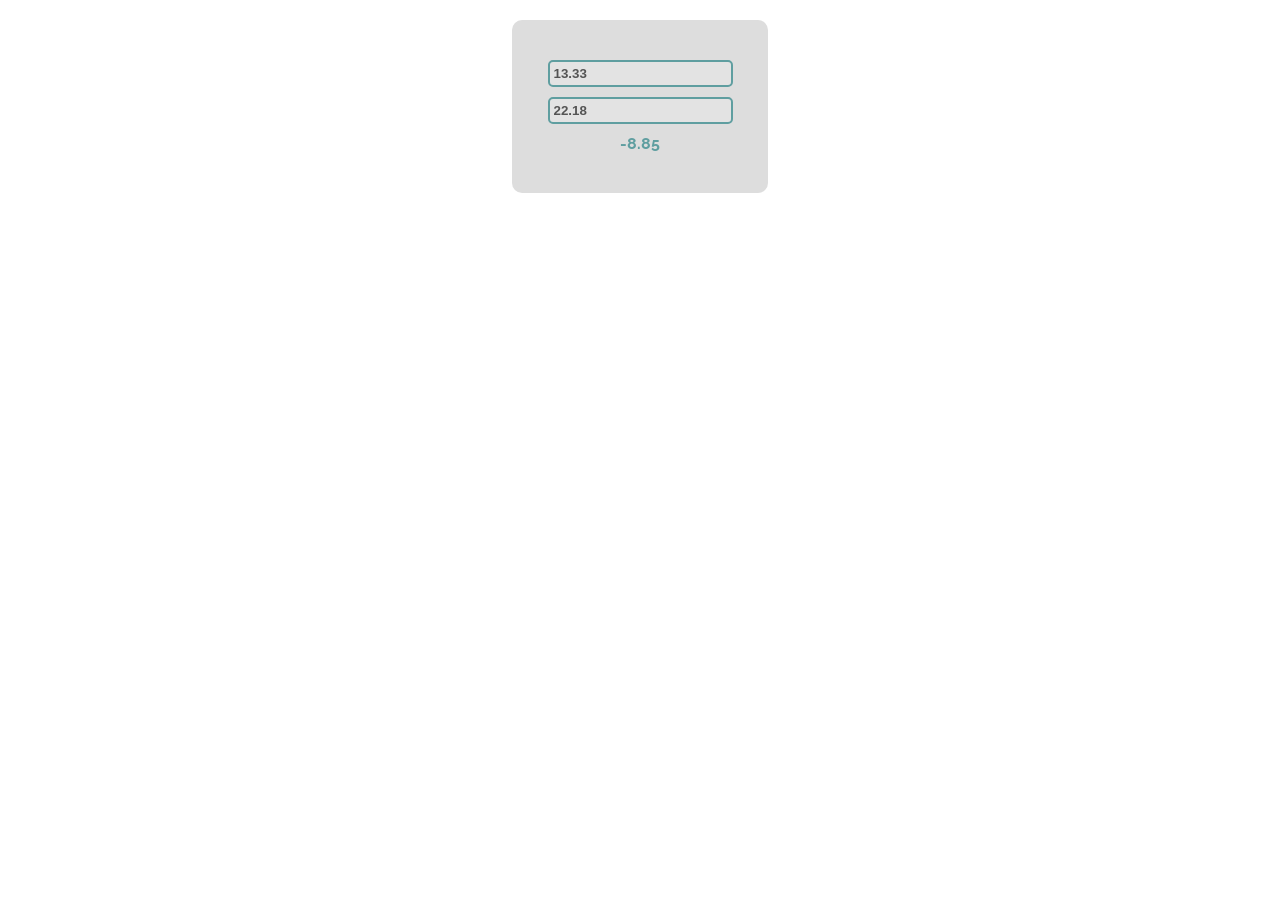
<file: 4.2. DOM Introduction - Exercise/01. Subtraction/index.html>
<!DOCTYPE html>
<html lang="en">

<head>
    <meta charset="UTF-8">
    <title>Subtraction</title>
    <link rel="stylesheet" href="index.css">
</head>

<body>
    <div id="wrapper">
        <input type="text" id="firstNumber" value="13.33" disabled>
        <input type="text" id="secondNumber" value="22.18" disabled>

        <div id="result"></div>
    </div>
    <script src="subtract.js"></script>
    <script>
        window.onload = function() {
            subtract();
        }
    </script>
</body>

</html>
</file>
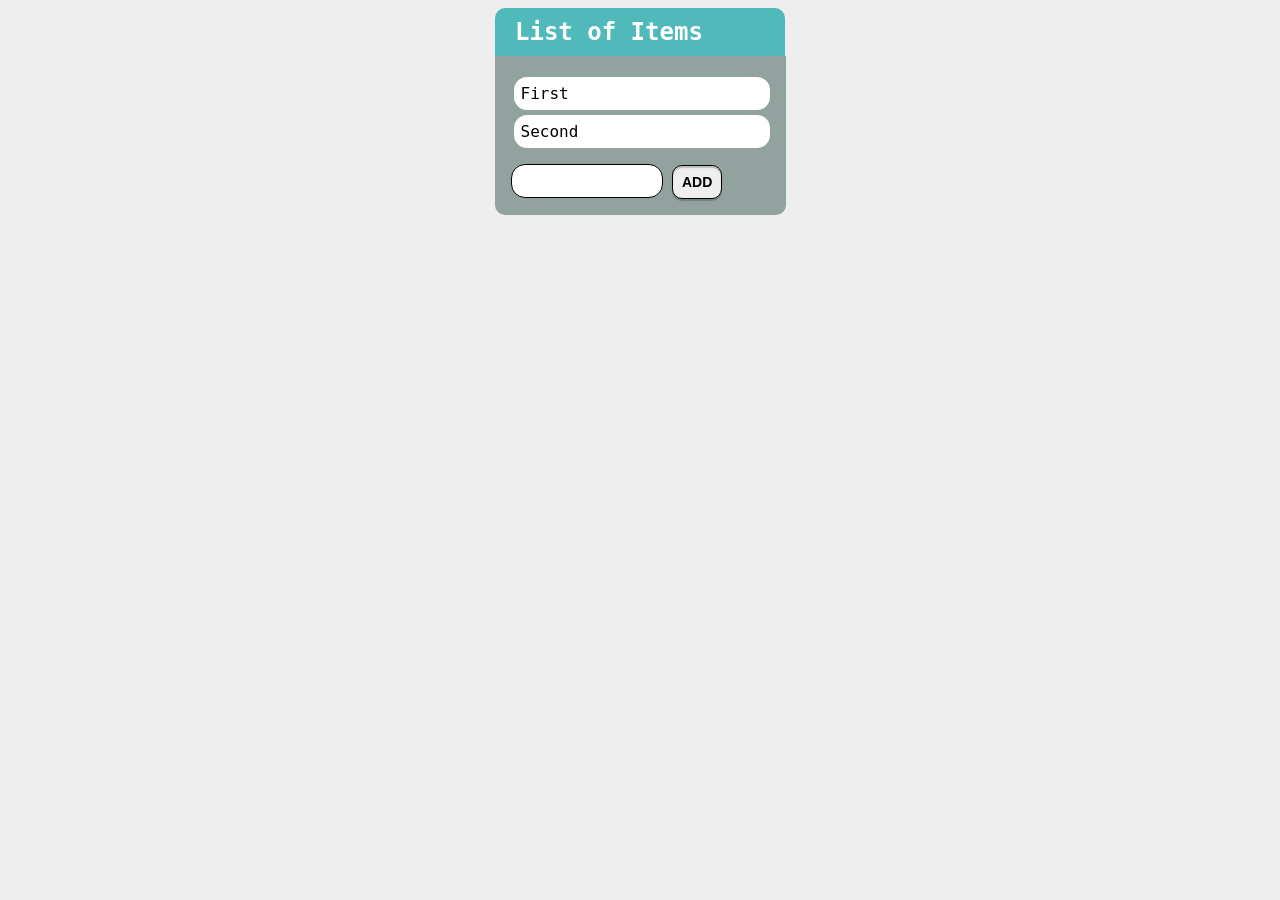
<file: 5.1. DOM Manipulation and Events - Lab/01. List-Of-Items/index.html>
<!DOCTYPE html>
<html lang="en">

<head>
    <meta charset="UTF-8">
    <meta name="viewport" content="width=device-width, initial-scale=1.0">
    <meta http-equiv="X-UA-Compatible" content="ie=edge">
    <link rel="stylesheet" href="style.css">
    <title>List of Items</title>
</head>

<body>
    <h1>List of Items</h1>
    <main>
        <ul id="items">
            <li>First</li>
            <li>Second</li>
        </ul>
        <input type="text" id="newItemText" />
        <input type="button" value="Add" onclick="addItem()">
    </main>
</body>
<script src="./app.js"></script>

</html>
</file>
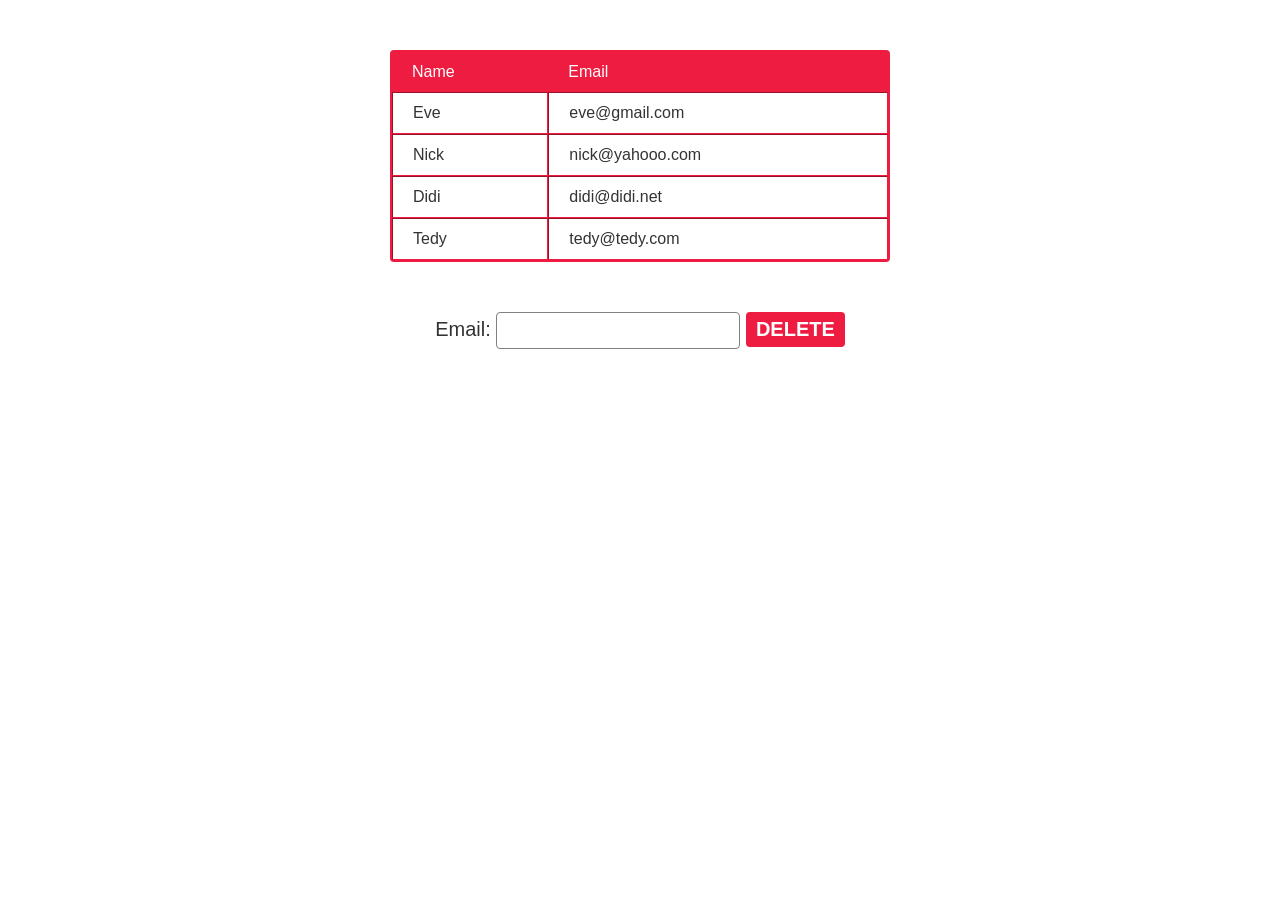
<file: 5.1. DOM Manipulation and Events - Lab/02. Delete-From-Table/index.html>
<!DOCTYPE html>
<html lang="en">

<head>
    <meta charset="UTF-8">
    <meta name="viewport" content="width=device-width, initial-scale=1.0">
    <meta http-equiv="X-UA-Compatible" content="ie=edge">
    <link rel="stylesheet" href="style.css">
    <title>Delete from Table</title>
</head>

<body>
    <table border="1" id="customers">
        <thead>
            <tr>
                <th>Name</th>
                <th>Email</th>
            </tr>
        </thead>
        <tbody>
            <tr>
                <td>Eve</td>
                <td>eve@gmail.com</td>
            </tr>
            <tr>
                <td>Nick</td>
                <td>nick@yahooo.com</td>
            </tr>
            <tr>
                <td>Didi</td>
                <td>didi@didi.net</td>
            </tr>
            <tr>
                <td>Tedy</td>
                <td>tedy@tedy.com</td>
            </tr>
        </tbody>
    </table>
    <label>
        Email: <input type="text" name="email" />
        <button onclick="deleteByEmail()">Delete</button>
    </label>
    <div id="result"></div>
    <script src="./app.js"></script>
</body>

</html>
</file>
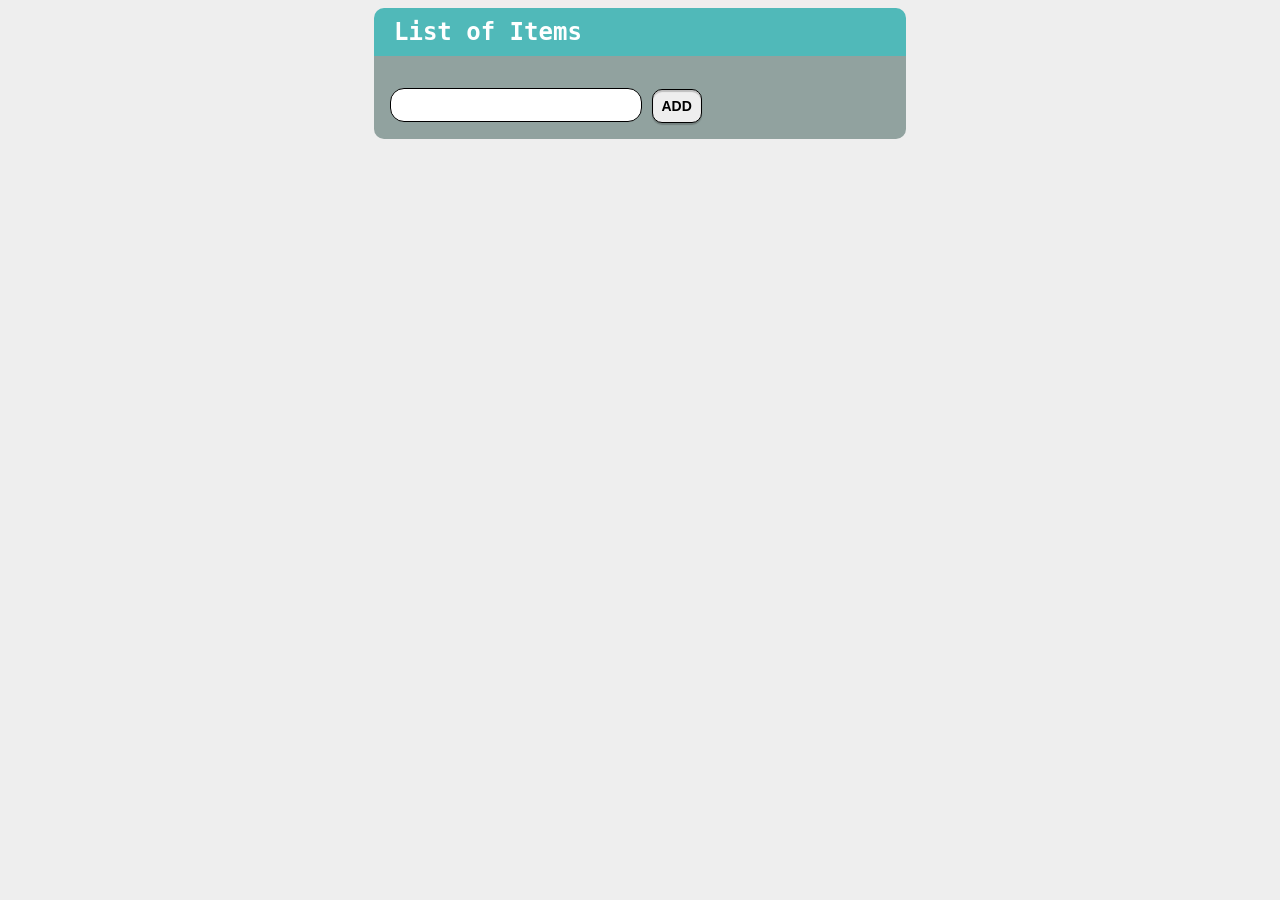
<file: 5.1. DOM Manipulation and Events - Lab/03. Add-Delete/index.html>
<!DOCTYPE html>
<html lang="en">

<head>
    <meta charset="UTF-8">
    <meta name="viewport" content="width=device-width, initial-scale=1.0">
    <meta http-equiv="X-UA-Compatible" content="ie=edge">
    <link rel="stylesheet" href="style.css">
    <title>Add/Delete</title>
</head>

<body>
    <h1>List of Items</h1>
    <main>
        <ul id="items"></ul>
        <input type="text" id="newItemText" />
        <input type="button" value="Add" onclick="addItem()">
    </main>
    <script src="./app.js"></script>
</body>

</html>
</file>
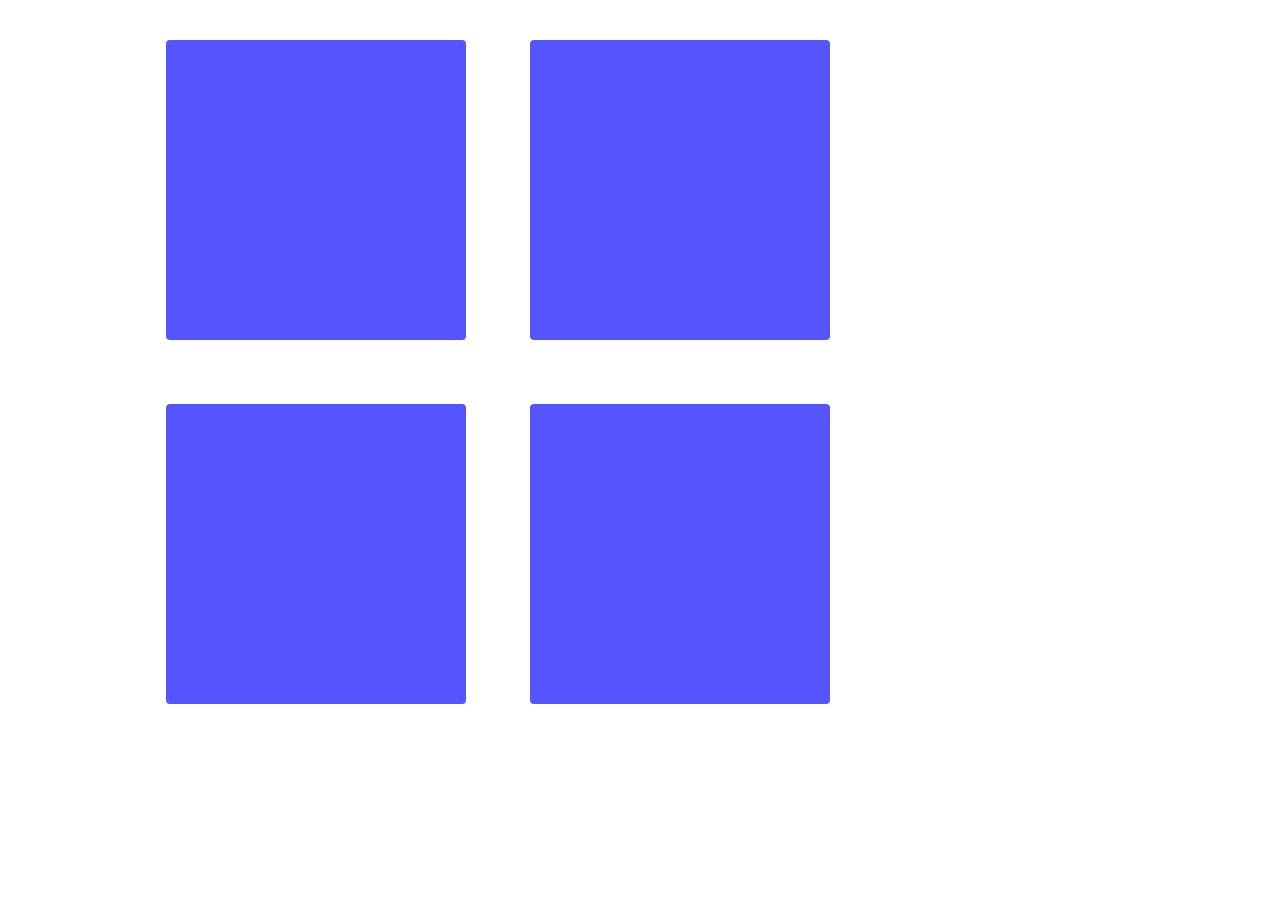
<file: 5.2. DOM Manipulation and Events - Exercise/01. Sections/index.html>
<!DOCTYPE html>
<html lang="en">

<head>
    <meta charset="UTF-8">
    <title>Sections</title>
    <link rel="stylesheet" href="style.css">
    <script src="script.js"></script>
</head>
<body onload="create(['Section 1', 'Section 2', 'Section 3', 'Section 4']);">
    <div id="content">
    </div>
</body>

</html>
</file>
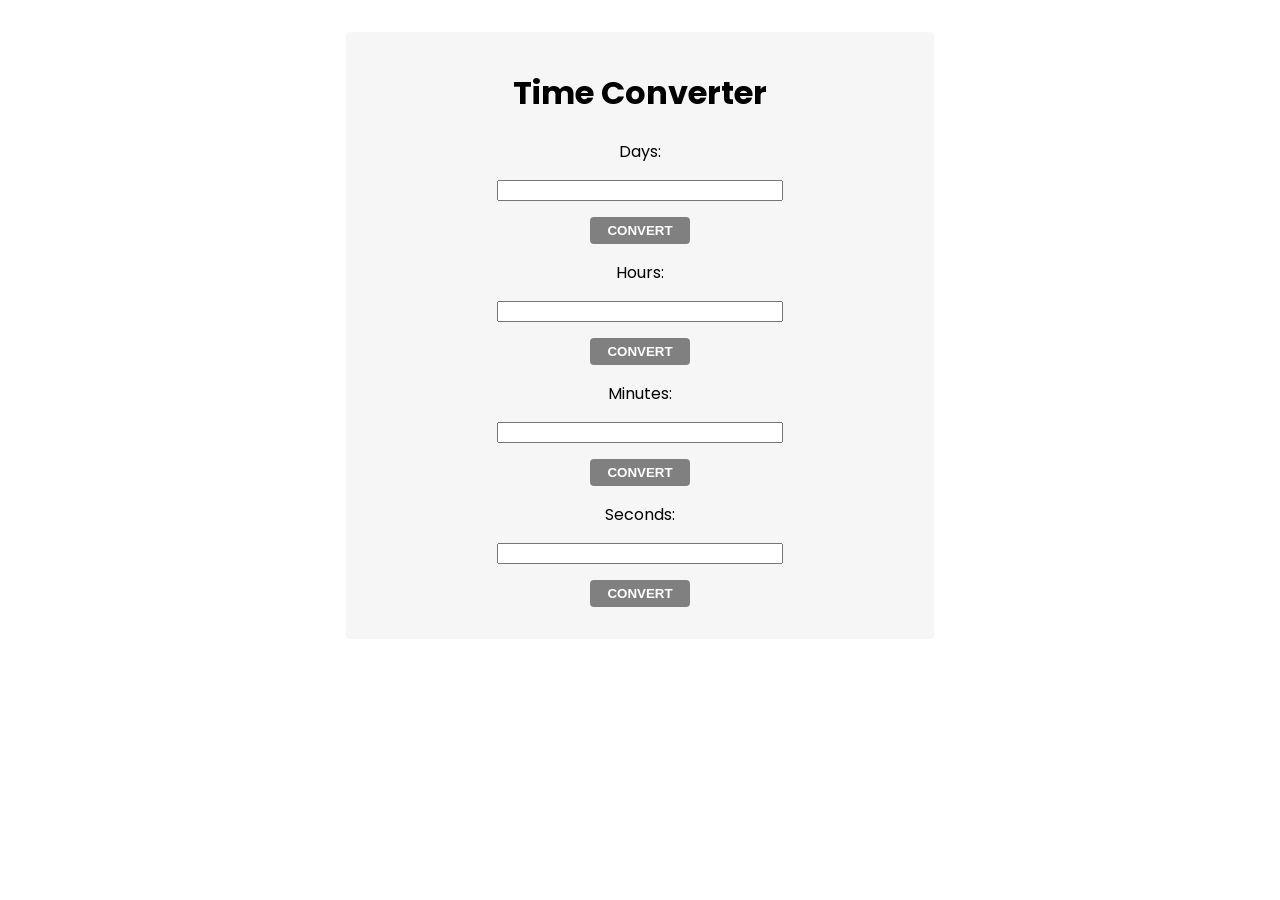
<file: 5.2. DOM Manipulation and Events - Exercise/02. Time-Converter/index.html>
<!DOCTYPE html>
<html lang="en">

<head>
    <meta charset="UTF-8">
    <meta name="viewport" content="width=device-width, initial-scale=1.0">
    <meta http-equiv="X-UA-Compatible" content="ie=edge">
    <title>Time Converter</title>
    <link rel="stylesheet" href="style.css">
</head>

<body onload="attachEventsListeners()">
    <main>
        <h1>Time Converter</h1>
        <div>
            <label for="days">Days: </label>
            <input type="text" id="days">
            <input id="daysBtn" type="button" value="Convert">
        </div>
        <div>
            <label for="hours">Hours: </label>
            <input type="text" id="hours">
            <input id="hoursBtn" type="button" value="Convert">
        </div>
        <div>
            <label for="minutes">Minutes: </label>
            <input type="text" id="minutes">
            <input id="minutesBtn" type="button" value="Convert">
        </div>
        <div>
            <label for="seconds">Seconds: </label>
            <input type="text" id="seconds">
            <input id="secondsBtn" type="button" value="Convert">
        </div>
    </main>
</body>

<script src="solution.js"></script>

</html>
</file>
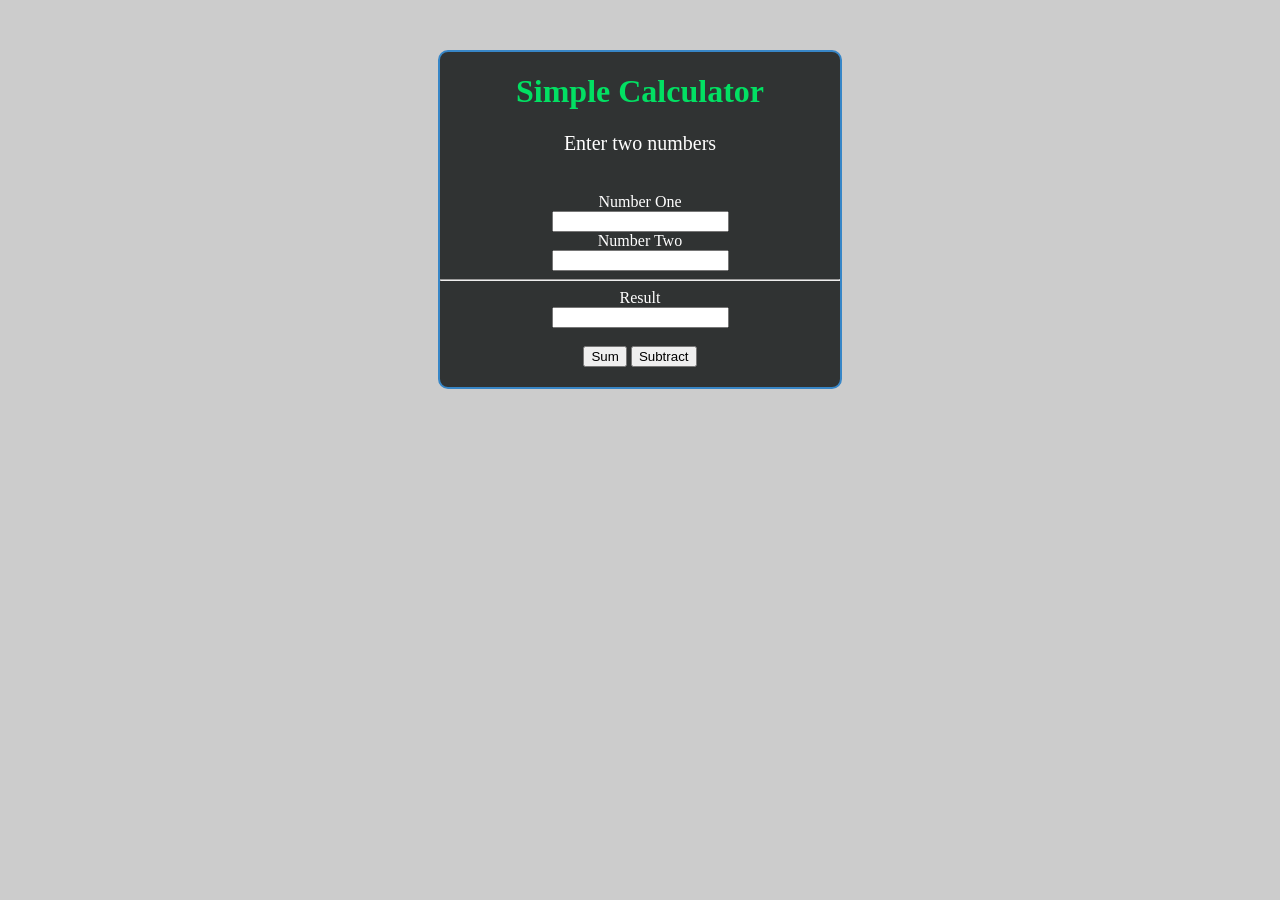
<file: 6.2. Advanced Functions - Exercise/06. Simple Calculator/index.html>
<!DOCTYPE html>
<html lang="en">
<head>
    <meta charset="UTF-8">
    <link rel="stylesheet" href="./style.css">
    <title>Title</title>
</head>
<body onload="calculator()">
    <div class="container">
        <h1 class="title">Simple Calculator</h1>
          <p>Enter two numbers</p><br>
        <div class="input"> 
            <label for="num1">Number One</label> <br>
            <input type="text" id="num1"> <br>
            <label for="num2">Number Two</label> <br>
            <input type="text" id="num2"> <br>
            <hr>
            <label for="result">Result</label> <br>
            <input type="text" id="result" readonly /><br>  
        </div>
        <br>
        <button id="sumButton" onclick="calculate.add()">Sum</button> 
        <button id="subtractButton" onclick="calculate.subtract()">Subtract</button>   
    </div>
    <script src="./app.js"></script>
    <script>
        const calculate = calculator();
        calculator.init('#num1', '#num2', '#result');
    </script>
</body>
</html>
</file>
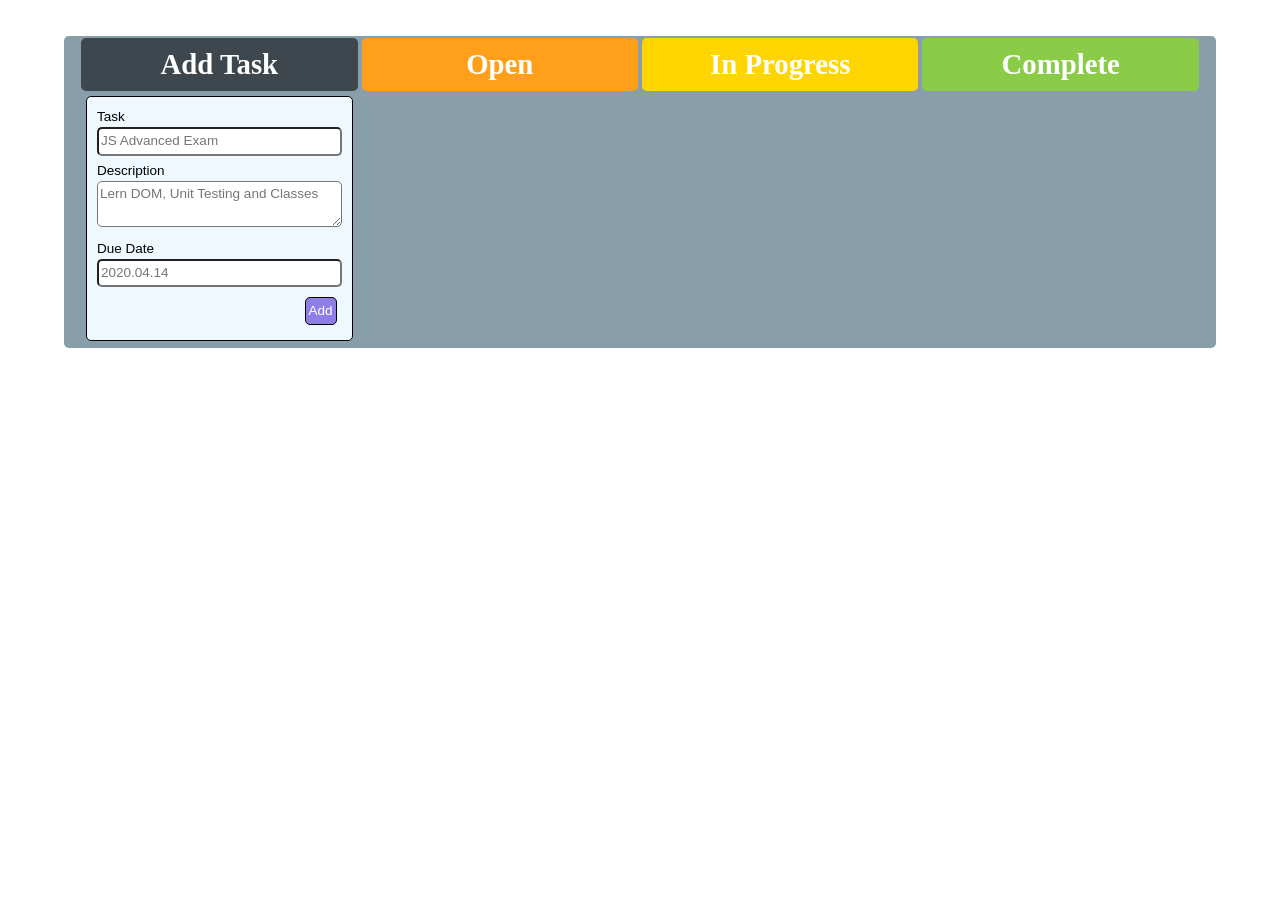
<file: 6.2. Advanced Functions - Exercise/08. Task Manager/index.html>
<!DOCTYPE html>
<html lang="en">

<head>
    <meta charset="UTF-8">
    <meta name="viewport" content="width=device-width, initial-scale=1.0">
    <link rel="stylesheet" href="./style.css">
    <script src="./app.js"></script>
    <script>window.addEventListener('DOMContentLoaded', () => {
            solve();
        });</script>
    <title>Document</title>
</head>

<body>
    <main>
        <div class="wrapper">
            <section>
                <div>
                    <h1 class="gray">Add Task</h1>
                </div>
                <div>
                    <form action="">
                        <label for="task">Task</label><br>
                        <input type="text" id="task" name="task" placeholder="JS Advanced Exam"><br>
                        <label for="description">Description</label><br>
                        <textarea id="description" placeholder="Lern DOM, Unit Testing and Classes"></textarea>
                        <label for="date">Due Date</label><br>
                        <input type="text" id="date" name="date" placeholder="2020.04.14"><br>
                        <button id="add">Add</button>
                    </form>
                </div>
            </section>

            <section>
                <div>
                    <h1 class="orange">Open</h1>
                </div>
                <div>
                    
                </div>
            </section>
            <section>
                <div>
                    <h1 class="yellow">In Progress</h1>
                </div>
                <div id="in-progress">
                    
                </div>
            </section>
            <section>
                <div>
                    <h1 class="green">Complete</h1>
                </div>
                <div>
                    
                </div>
            </section>
        </div>
    </main>
</body>

</html>
</file>
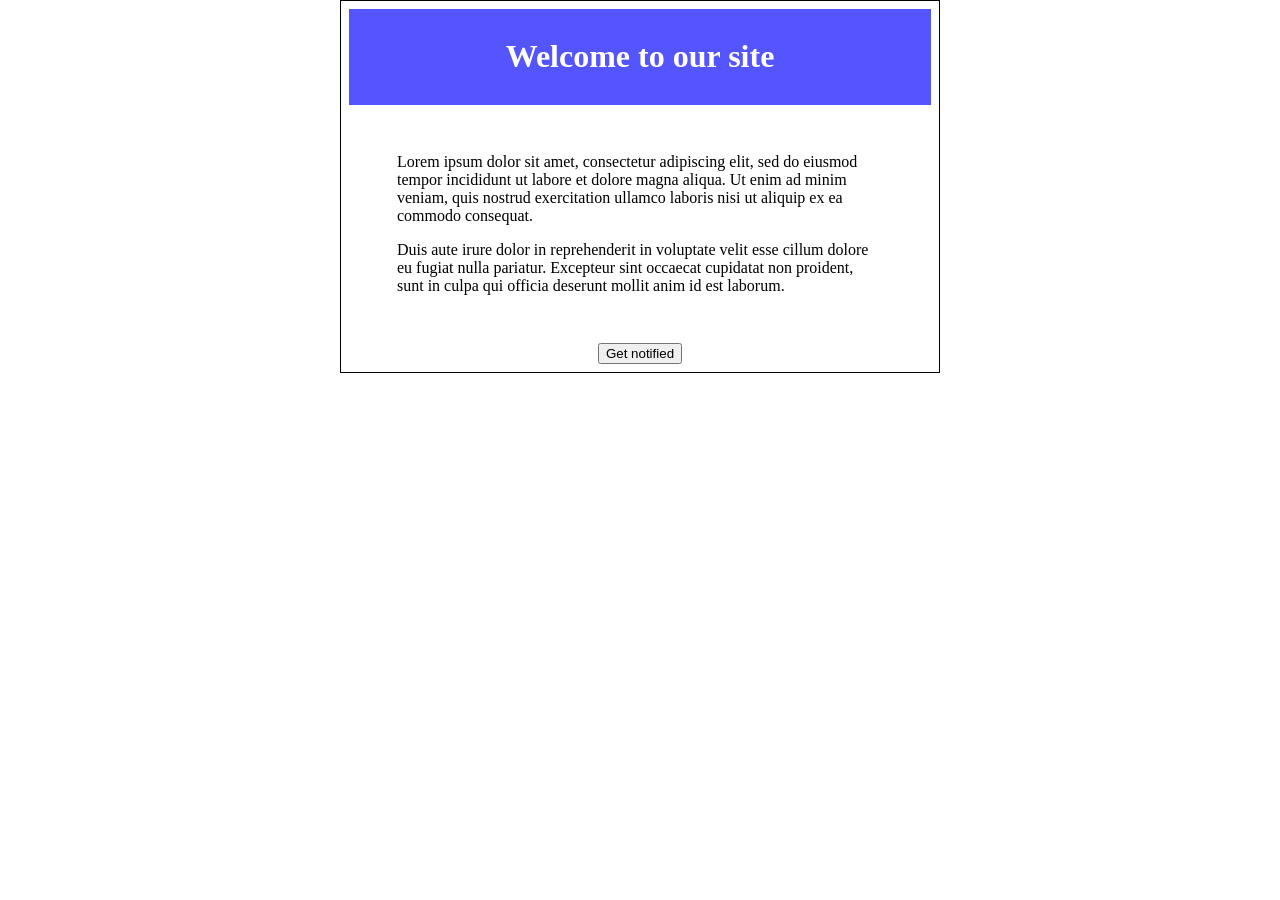
<file: 7.2.UnitTestingAndErrorHandling-Exercise/05.Notification/index.html>
<!DOCTYPE html>
<html lang="en">

<head>
  <meta charset="UTF-8">
  <title>Notification</title>
  <link rel="stylesheet" href="style.css">
</head>

<body>
  <script src="app.js"></script>
  <div class="container">
    <header class="header">
      <h1>Welcome to our site</h1>
    </header>
    <div id="content">
      <article class="post">
        <p>Lorem ipsum dolor sit amet, consectetur adipiscing elit, sed do eiusmod tempor incididunt ut labore et dolore
          magna aliqua. Ut enim ad minim veniam, quis nostrud exercitation ullamco laboris nisi ut aliquip ex ea commodo
          consequat.</p>
        <p>Duis aute irure dolor in reprehenderit in voluptate velit esse cillum dolore eu fugiat nulla pariatur.
          Excepteur sint occaecat cupidatat non proident, sunt in culpa qui officia deserunt mollit anim id est laborum.
        </p>
      </article>
      <button onclick="notify('Something happened!')">Get notified</button>
    </div>
    <div id="notification"></div>
  </div>
</body>

</html>
</file>
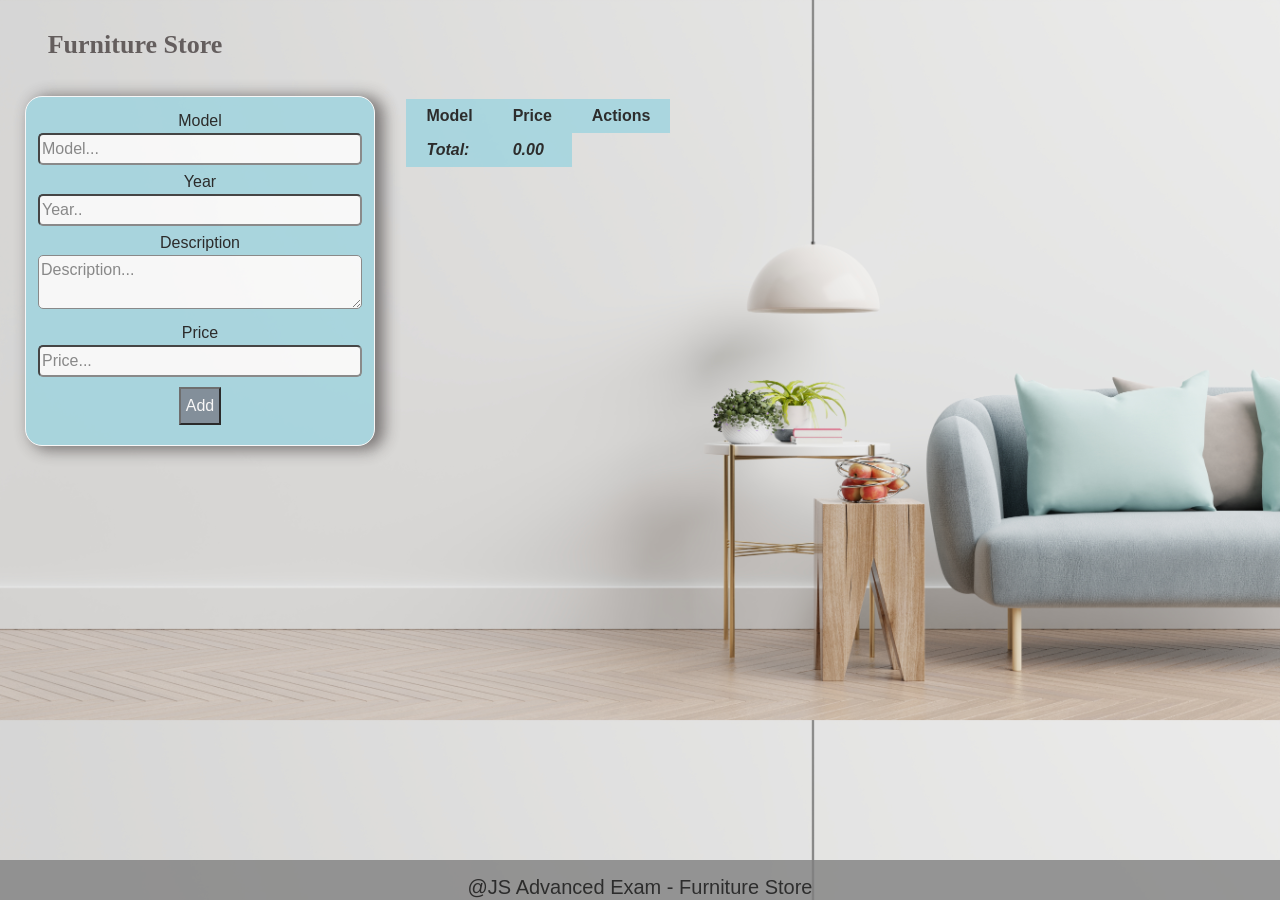
<file: Exams/0.1. Furniture Store/index.html>
<!DOCTYPE html>
<html lang="en">

<head>
    <meta charset="UTF-8">
    <meta http-equiv="X-UA-Compatible" content="IE=edge">

    <meta name="viewport" content="width=device-width, initial-scale=1.0">
    <link rel="stylesheet" href="./style.css">
    <title>Furniture store</title>
</head>

<body>
    <main>
        <div class="store">
            <h1 class="title">Furniture Store</h1>

            <form>
                <label>Model</label><br>
                <input type="text" id="model" name="model" placeholder="Model...">

                <label>Year</label><br>
                <input type="number" id="year" name="year" placeholder="Year..">

                <label>Description</label><br>
                <textarea id="description" placeholder="Description..."></textarea>

                <label>Price</label><br>
                <input type="number" id="price" name="price" placeholder="Price...">
                <button id="add">Add</button>
            </form>

            <table id="information">
                <thead>
                    <tr>
                        <th class="type">Model</th>
                        <th class="price">Price</th>
                        <th>Actions</th>
                    </tr>
                </thead>
                <tbody id="furniture-list">
                    
                </tbody>
                <tfoot>
                    <tr>
                        <td>Total:</td>
                        <td class="total-price">0.00</td>
                    </tr>
                </tfoot>
            </table>
        </div>
    </main>
    <footer>@JS Advanced Exam - Furniture Store </footer>
    <script src="app.js"></script>
</body>

</html>
</file>
<file: 4.2. DOM Introduction - Exercise/01. Subtraction/index.css>
@import url('https://fonts.googleapis.com/css?family=Raleway');

body {
    width: 20%;
    margin: 0 auto;
    padding-top: 20px;
    font-family: 'Raleway',sans-serif;
}

#wrapper{
    background: #DDDDDD;
    text-align: center;
    padding: 40px 20px;
    border-radius: 10px;
}

input[type="text"] {
    margin-bottom: 10px;
    padding: 5px 0;
    border-radius: 5px;
    font-weight: 700;
}
 #result{
     font-weight: 700;
     color: cadetblue;
 }

 #wrapper input {
     padding: 4px;
     border: 2px solid cadetblue;
 }
</file>
<file: 5.1. DOM Manipulation and Events - Lab/01. List-Of-Items/style.css>
body {
  background: #eeeeee;
  font-family: "Source Code Pro", monospace;
}

body > h1 {
  text-align: left;
  background: #50b9b9;
  color: white;
  padding: 10px 20px;
  border-radius: 10px 10px 0 0;
  width: 250px;
  margin: 0 auto;
  font-size: 24px;
}

ul {
  margin-top: 5px;
}

li {
  background-color: white;
  padding: 7px;
  border-radius: 13px;
  margin-bottom: 5px;
  list-style-type: none;
  margin-left: -37px;
}

#items li a {
  color: red;
  text-decoration: none;
  margin-left: 10px;
}

main {
  background: #91a29f;
  width: 259px;
  margin: 0 auto;
  padding: 1rem;
  border-radius: 0 0 10px 10px;
}

main input[type="text"] {
  border: 1px solid black;
  border-radius: 14px;
  padding: 5px;
  font-size: 19px;
  outline: none;
  cursor: pointer;
  width: 140px;
}

main input[type="button"] {
  border: 1px solid;
  background: #eeeeee;

  font-size: 14px;
  border-radius: 14px;
  font-weight: bold;
  text-transform: uppercase;
  text-align: center;
  letter-spacing: 0px;
  outline: none;
  display: inline-block;
  padding: 8px;
  border: 1px solid black;
  border-radius: 10px;
  box-shadow: 0 2px 1px rgba(0, 0, 0, 0.2), inset 0 2px 1px rgba(0, 0, 0, 0.2);
  width: 50px;
}

main input[type="button"]:hover {
  border-color: white;
  background-color: #91a29f;
  color: white;
}
</file>
<file: 5.1. DOM Manipulation and Events - Lab/02. Delete-From-Table/style.css>
* {
    margin: 0;
    padding: 0;
    box-sizing: border-box;
}

body {
    font-family: -apple-system, BlinkMacSystemFont, "Segoe UI", Roboto, "Helvetica Neue", Arial, sans-serif;
    color: #333;
}

table {
    text-align: left;
    line-height: 40px;
    border-collapse: separate;
    border-spacing: 0;
    border: 2px solid #ed1c40;
    width: 500px;
    margin: 50px auto;
    border-radius: .25rem;
}

th {
    border: none;
}

thead tr:first-child {
    background: #ed1c40;
    color: #fff;
    border: none;
}

th,
td {
    padding: 0 15px 0 20px;
}

th {
    font-weight: 500;
}

tbody tr:hover {
    background-color: #f2f2f2;
    cursor: default;
}

.button {
    color: #aaa;
    cursor: pointer;
    vertical-align: middle;
    margin-top: -4px;
}

.edit:hover {
    color: #0a79df;
}

.delete:hover {
    color: #dc2a2a;
}

label {
    margin-left: 34%;
    font-size: 20px;
}

input[type="text"] {
    border-radius: 4px;
    padding: 7px 5px;
    border: 1px solid gray;
    font-size: 18px;
    outline: none;
}

button {
    background: #ed1c40;
    border: #ed1c40;
    border-radius: 4px;
    padding: 6px 10px;
    font-size: 20px;
    color: white;
    font-weight: bold;
    text-transform: uppercase;
    cursor: pointer;
    outline: none;
}

#result {
    text-align: center;
}
</file>
<file: 5.1. DOM Manipulation and Events - Lab/03. Add-Delete/style.css>
@import url('https://fonts.googleapis.com/css?family=Source+Code+Pro');
body {
    background: #eeeeee;
    font-family: "Source Code Pro", monospace;
}

body>h1 {
    text-align: left;
    background: #50b9b9;
    color: white;
    padding: 10px 20px;
    border-radius: 10px 10px 0 0;
    width: 250px;
    margin: 0 auto;
    font-size: 24px;
    width: 492px;
}

ul {
    margin-top: 5px;
}

li {
    background-color: white;
    padding: 7px;
    border-radius: 13px;
    margin-bottom: 5px;
    list-style-type: none;
    margin-left: -37px;
    display: flex;
    justify-content: space-between;
}

#items li a {
    color: red;
    text-decoration: none;
    padding-left: 5px;
}

#items li a:hover {
    cursor: pointer;
    color: rgb(49, 194, 44);
}

main {
    background: #91a29f;
    width: 500px;
    margin: 0 auto;
    padding: 1rem;
    border-radius: 0 0 10px 10px;
}

main input[type="text"] {
    border: 1px solid black;
    border-radius: 14px;
    padding: 5px;
    font-size: 19px;
    outline: none;
    width: 240px;
}

main input[type="button"] {
    border: 1px solid;
    background: #eeeeee;
    font-size: 14px;
    border-radius: 14px;
    font-weight: bold;
    text-transform: uppercase;
    text-align: center;
    letter-spacing: 0px;
    outline: none;
    display: inline-block;
    padding: 8px;
    border: 1px solid black;
    border-radius: 10px;
    box-shadow: 0 2px 1px rgba(0, 0, 0, 0.2), inset 0 2px 1px rgba(0, 0, 0, 0.2);
    width: 50px;
}

main input[type="button"]:hover {
    border-color: white;
    background-color: #91a29f;
    color: white;
    cursor: pointer;
}
</file>
<file: 5.2. DOM Manipulation and Events - Exercise/01. Sections/style.css>
@import url('https://fonts.googleapis.com/css?family=Poppins');

body {
    font-family: 'Poppins', sans-serif;
}

#content {
    width: 80%;
    margin: 0 auto;
}

#content div {
    float: left;
    width: 300px;
    height: 300px;
    margin: 2em;
    background: #5555ff;
    text-align: center;
    border-radius: 4px;
}

#content div p {
    color: white;
    margin: 6em 3em 6em 3em;
}
</file>
<file: 5.2. DOM Manipulation and Events - Exercise/02. Time-Converter/style.css>
@import url('https://fonts.googleapis.com/css?family=Poppins');

body {
    font-family: 'Poppins', sans-serif;
}

main {
    width: 44%;
    margin: 2rem auto;
    text-align: center;
    background: #f6f6f6;
    padding: 1rem;
    border-radius: 4px;
}

main label, main input {
    display: block;
}

main input {
    text-align: center;
    width: 50%;
    margin: 1rem auto;
}

#daysBtn, #hoursBtn, #minutesBtn, #secondsBtn {
    background: gray;
    width: 18%;
    border: 2px solid gray;
    border-radius: 4px;
    padding: 4px 9px;
    text-transform: uppercase;
    font-weight: bold;
    color: white;
}
</file>
<file: 6.2. Advanced Functions - Exercise/06. Simple Calculator/style.css>
body {
    background-color: #ccc;
    color: white;
  }
  
  .container {
    margin: 0 auto;
    margin-top: 50px;
    border-radius: 10px;
    width: 400px;
    background-color: #303333;
    text-align: center;
    border: solid 2px #3786c7;
  }
  .container p {
    font-size: 20px;
  }
  
  .title {
    color: #02e063;
  }
  
  #sumButton {
    margin-bottom: 20px;
  }
</file>
<file: 6.2. Advanced Functions - Exercise/08. Task Manager/style.css>
* {
    padding: 0;
    margin: 0;
}

html {
    box-sizing: border-box;
    font: 18px/1.5 Verdana, sans-serif;
}

*, *:before, *:after {
    box-sizing: inherit;
}

body, form, input, textarea, option, select, button, section, article {
    font: inherit;
}

h1, h2, h3, h4, h5, h6 {
    font-family: Georgia, serif;
}

h1 {
    font-size: 1.6em;
    padding: 5px;
    text-align: center;
    border-radius: 5px;
    color: white;
}

h2 {
    font-size: 1.4em;
}

h3 {
    font-size: 0.75em;
    padding: 5px;
    text-align: center;
    text-decoration: underline;
}

p {
    font-size: 0.55em;
    margin: 5px;
    text-align: center;
}

p+p {
    margin-top: 1rem;
}

section {
    display: flex;
    flex-flow: column;
    flex-wrap: wrap;
    max-width: 24%;
    flex-basis: 30%;
    flex-shrink: 0;
    flex-grow: 1;
    margin: 2px;
}

article {
    margin: 5px;
    padding: 5px;
    border: 1px solid black;
    border-radius: 5px;
    min-height: 10%;
    background-color: aliceblue;
    font-size: 1.2em;
}

form {
    margin: 5px;
    padding: 10px;
    border: 1px solid black;
    border-radius: 5px;
    min-height: 10%;
    background-color: aliceblue;
    font-size: 0.75em;
}

input, textarea {
    width: 100%;
    padding: 2px;
    border-radius: 5px;
    margin-bottom: 5px;
}

button {
    padding: 3px;
    margin: 5px;
    border: 1px solid black;
    border-radius: 5px;
    font-size: 0.75rem;
}

form button {
    display: block;
    margin-left: auto;
    background-color: #8f7ee6;
    color: white;
}

.wrapper {
    display: flex;
    justify-content: center;
    margin: 2rem auto 0;
    border-radius: 5px;
    width: 90%;
    background-color: #889fab;
}

.gray {
    background-color: #3d474d;
}

.orange {
    background-color: #ff9f1a;
}

.yellow {
    background-color: #ffd500;
}

.green {
    background-color: #8acc47;
    color: white;
}

.red {
    background-color: #d93651;
    color: white;
}

.flex {
    display: flex;
    justify-content: space-between;
}
</file>
<file: 7.2.UnitTestingAndErrorHandling-Exercise/05.Notification/style.css>
body {
    width: 600px;
    text-align: center;
    margin: auto;
}

.header {
    background-color: #5555ff;
    color: white;
    position: relative;
    left: 0;
    top: 0;
    padding: 0.5em;
}

.container {
    position: relative;
    border: 1px solid black;
    padding: 0.5em;
}

.post {
    margin: 48px;
    text-align: left;
}

#notification {
    float: right;
    background: #119911;
    color: #ffffff;
    padding: 0.5em 2em 0.5em 2em;
    margin: 1em;
    display: none;
    position: absolute;
    top: 0;
    right: 0;
}
</file>
<file: Exams/0.1. Furniture Store/style.css>
* {
    padding: 0;
    margin: 0;
}

body {
    background: rgb(247, 246, 246);
    background-image: url('./images/img.jpg');
    background-size: cover;
    margin: 0;
    padding: 0;
}

button {
    margin: 5px;
}

h1 {
    font-size: 1.5em;
    padding: 15px;
    margin: 10px;
    text-align: center;
    width: 250px;
    border-radius: 3px;
    color: white;
}

form {
    background: rgb(157, 212, 223);
    width: 350px;
    height: 350px;
    font-size: 20px;
    font-family: Georgia, 'Times New Roman', Times, serif;
    border-radius: 17px;
    padding: 12px;
    text-align: center;
    margin: 12px;
    margin-left: 25px;
    display: inline-block;
    -webkit-box-shadow: 9px 2px 15px 2px rgba(14, 13, 13, 0.705);
    box-shadow: 7px 2px 15px 2px rgba(61, 55, 55, 0.767);
    opacity: 0.8;
    border: 1px solid white;
}

#add {
    color: white;
    background-color: rgb(111, 125, 139);
    padding: 5px;
}

#add:hover {
    background-color: ivory;
    color: black;
}

.title {
    color: rgba(77, 70, 70, 0.836);
    font-size: 26px;
    padding: 15px;
    margin-bottom: 5px;
    font-weight: bold;
}

input,
textarea {
    width: 100%;
    padding: 2px;
    border-radius: 5px;
    margin-bottom: 5px;
}

html {
    box-sizing: border-box;
    font: 16px/1.5 Georgia, sans-serif;
}

*,
*:before,
*:after {
    box-sizing: inherit;
}

body,
form,
input,
textarea,
option,
select,
button,
section,
article {
    font: inherit;
}

h1,
h2,
h3,
h4,
h5,
h6 {
    font-family: Georgia, serif;
}

#information {
    display: inline-block;
    vertical-align: top;
    padding: 15px;
    margin-left: 0px;
    opacity: 0.8;
    border-collapse: collapse;
}

th,
td {
    padding: 5px 20px;
}

tfoot td {
    background: rgb(157, 212, 223);
}

thead>tr>th {
    background: rgb(157, 212, 223);
}

tr:nth-child(odd) {
    background: rgb(179, 192, 192);
}

tr:nth-child(even) {
    background: #e5d1d1;
}

input[type="button"] {
    width: 100px;
}

tfoot>tr>td {
    font-style: italic;
    font-weight: bold;
    width: 30px;
    empty-cells: show;
}

.moreBtn,
.buyBtn {
    color: white;
    background-color: rgb(111, 125, 139);
    padding: 5px;
}

.moreBtn:hover,
.buyBtn:hover{
    background-color: ivory;
    color: black;
}

footer {
    position: fixed;
    padding: 12px 0;
    opacity: 0.8;
    bottom: 0;
    text-align: center;
    width: 100%;
    height: 40px;
    font-size: 20px;
    background: grey;
}
.hide {
    display: none;
    background-color: #e5d1d1;
}

@media only screen and (max-width: 1600px) {
    footer {
        position: fixed;
    }
    #store {
        text-align: center;
    }
}
</file>
